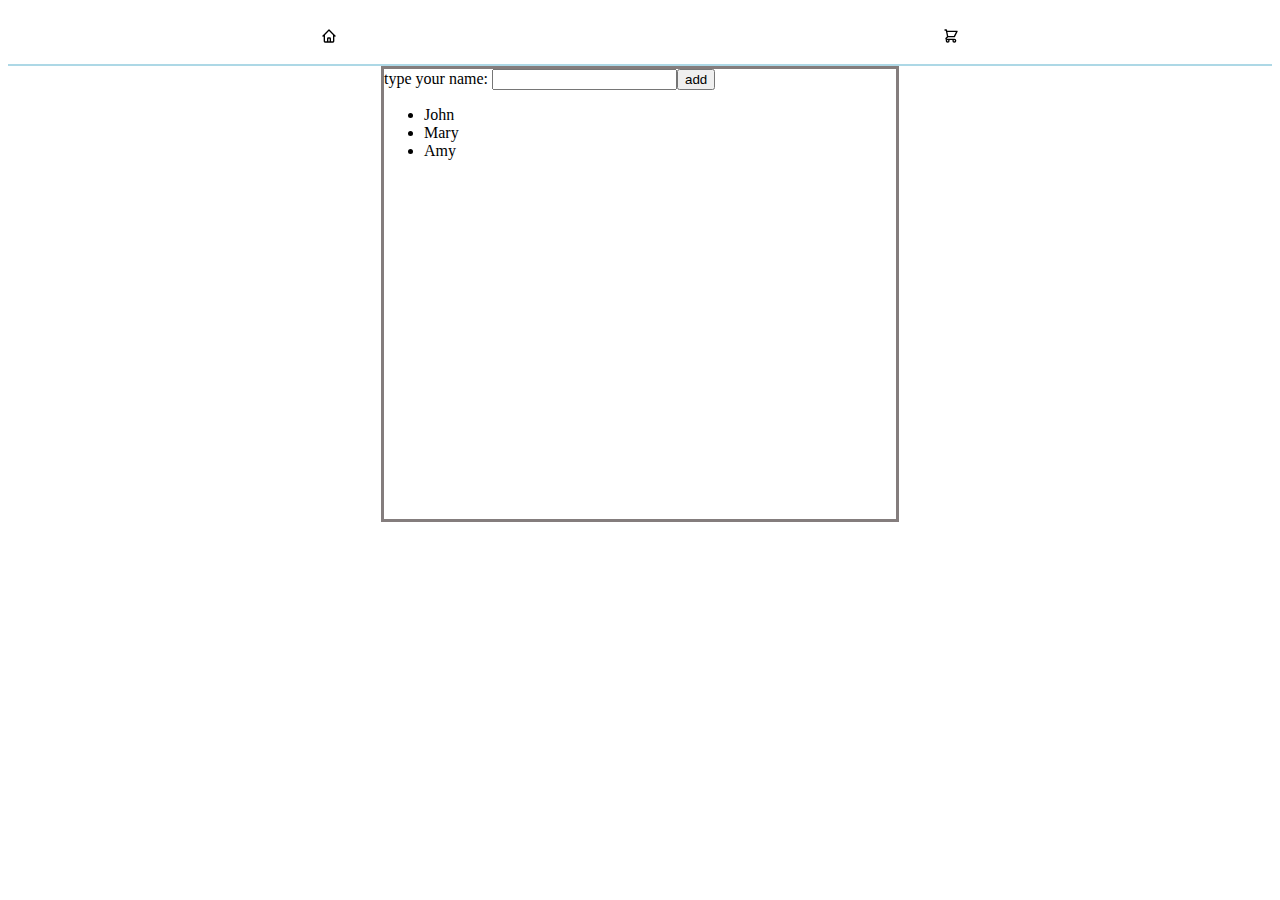
<file: cart.html>
<!DOCTYPE html>
<html lang="en">
  <head>
  <title>java</title>
  <link rel="stylesheet" href="./script.js">
  <script src="./script.js" defer></script>
  
  <style>
  .nav-link {
    display: flex;
    flex-direction: row;
    border-bottom: 2px solid lightblue;
    padding: 10px;
    right: 0;
}

.nav-link a {
    display: flex;
    justify-content: center;
    align-items: center;
    width: 100%;
    padding: 10px 10px;
}
    
    .box{
      display: table;
      border: 3px solid rgb(132, 125, 125);
      height: 50vh;
      width: 40vw;
      margin: auto;
      justify-content: center;
      align-content: center;
    }

    h1{
      color: black;
      display: inline;
      justify-content: center;
      align-items: center;
      padding: 25px;
    }
  </style>
  
</head>
<body>  
<div>
<nav class="nav-link">
  <a href="./index.html"> <img src="./assests/icons/home.svg" alt="home"> </a>
  <a href="./cart.html"> <img src="./assests/icons/cart.svg" alt="cart"> </a>
</nav>
</header>

</div>
<div class="box">
  <label>type your name:
<input type="text" data-input></label>
<button onclick="formSubmitted()">add</button>
<ul data-list>
  <li>John</li>
  <li>Mary</li>
  <li>Amy</li>
</ul>
</div>

</body>
</html>
</file>
